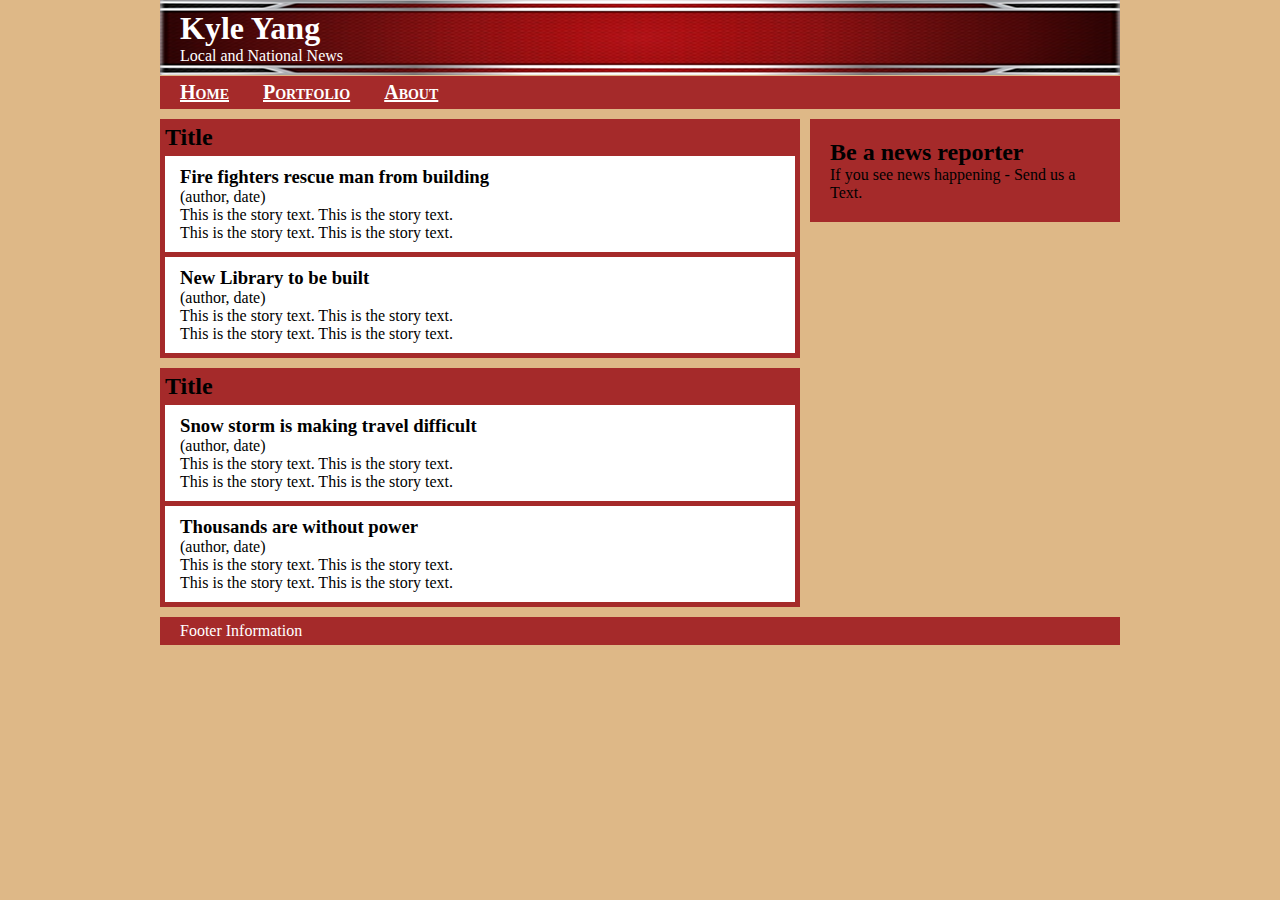
<file: index.html>
<!DOCTYPE html>
<html lang="en">
  <head>
    <meta charset="UTF-8">
    <title>News</title>
    <link rel="stylesheet" type="text/css" href="style.css">
    <!--[if lt IE 9]>
    <script>
      document.createElement("article");
      document.createElement("aside");
      document.createElement("footer");
      document.createElement("header");
      document.createElement("main");
      document.createElement("nav");
      document.createElement("section");
    </script>
    <![endif]-->
  </head>
  <body>
    <header class="banner">
      <h1>Kyle Yang</h1>
      <p>Local and National News</p>
    </header>

    <nav>
      <ul>
        <li><a href="index.htm" title="Home">Home</a></li>
        <li><a href="Portfolio.htm" title="Portfolio">Portfolio</a></li>
        <li><a href="about.htm" title="About">About</a></li>
      </ul>
    </nav>
<!--This describes the main content on the web.--> 
    <main>
      <section>
        <h2>Title</h2>
        <article>
          <header>
            <h3>Fire fighters rescue man from building</h3>
            <p>(author, date)</p>
          </header>
          <p>This is the story text. This is the story text.</p>
          <p>This is the story text. This is the story text.</p>
        </article>

        <article>
          <header>
            <h3>New Library to be built</h3>
            <p>(author, date)</p>
          </header>
          <p>This is the story text. This is the story text.</p>
          <p>This is the story text. This is the story text.</p>
        </article>
      </section>

      <section>
        <h2>Title</h2>
        <article>
          <header>
            <h3>Snow storm is making travel difficult</h3>
            <p>(author, date)</p>
          </header>
          <p>This is the story text. This is the story text.</p>
          <p>This is the story text. This is the story text.</p>
        </article>

        <article>
          <header>
            <h3>Thousands are without power</h3>
            <p>(author, date)</p>
          </header>
          <p>This is the story text. This is the story text.</p>
          <p>This is the story text. This is the story text.</p>
        </article>
      </section>
    </main>
<!--end of main content-->
    <aside>
      <h2>Be a news reporter</h2>
      <p>If you see news happening - Send us a Text.</p>
    </aside>

    <footer>
      <p>Footer Information</p>
    </footer>

  </body>
</html>
</file>
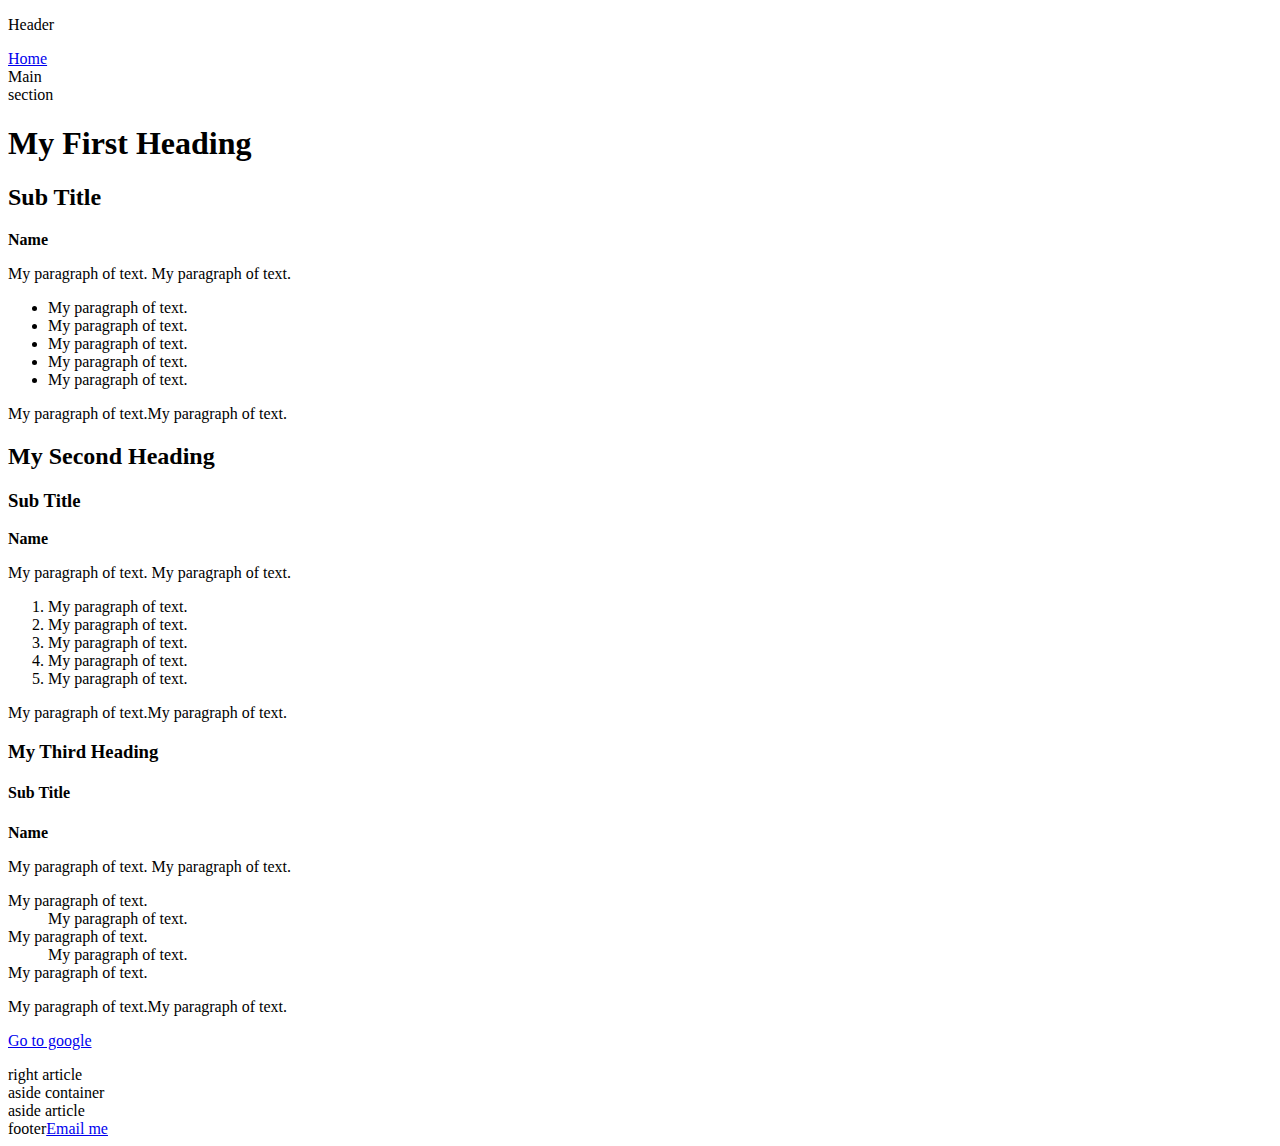
<file: index2.html>
<!doctype html>
<html>
<head>
<meta charset="UTF-8">
<title>Untitled Document</title>
</head>

<body>
<p>
  <header class="banner">Header</header>
</p>
	<nav id="nav"><a href="index.html" >Home</a></nav>
<main id="main">Main</main>
<section class="section1">section</section>
<article class="leftarticle">
  <h1>My First Heading</h1>
  <h2>Sub Title</h2>
  <p><strong>Name</strong></p>
  <p>My paragraph of text. My paragraph of text. </p>
  <ul>
    <li>My paragraph of text. </li>
    <li>My paragraph of text.</li>
    <li>My paragraph of text. </li>
    <li>My paragraph of text.</li>
    <li> My paragraph of text. </li>
  </ul>
  <p>My paragraph of text.My paragraph of text.</p>
  <h2>My Second Heading</h2>
  <h3>Sub Title</h3>
  <p><strong>Name</strong></p>
  <p>My paragraph of text. My paragraph of text. </p>
  <ol>
    <li>My paragraph of text. </li>
    <li>My paragraph of text.</li>
    <li>My paragraph of text. </li>
    <li>My paragraph of text.</li>
    <li> My paragraph of text. </li>
  </ol>
  <p>My paragraph of text.My paragraph of text.</p>
  <h3>My Third Heading</h3>
  <h4>Sub Title</h4>
  <p><strong>Name</strong></p>
  <p>My paragraph of text. My paragraph of text.</p>
  <dl>
    <dt> My paragraph of text. </dt>
    <dd>My paragraph of text.</dd>
    <dt>My paragraph of text. </dt>
    <dd>My paragraph of text.</dd>
    <dt> My paragraph of text. </dt>
  </dl>
  <p>My paragraph of text.My paragraph of text.</p>
	<p><a href="https://google.com">Go to google</a></p>
</article>
<article class="rightarticle">right article</article>
<aside id="aside">aside container</aside>
<aside id="article">aside article</aside>
<footer id="footer">footer<a href="mailto:kyang25@student.morainepark.edu">Email me</a></footer>
</body>
</html>
</file>
<file: style.css>
@charset "UTF-8";
/*Page structure*/

article, aside, footer, header, main, nav, section {
  display: block;
}
/*Page structure*/
html, body, h1, h2, h3, ul, li, a, p, 
article, aside, footer, header, main, nav, section {
  padding: 0;
  margin: 0;
}
/*body structure*/
.banner {
  font-family: 'Times New Roman', Times, serif;
  padding: 10px 20px;
  background-color: #661717;
  color: white;
  padding: 10px 20px;
  background-image: url(redBar.PNG)
}
/*global styles*/
body {
  width: 960px;
  margin-left: auto;
  margin-right: auto;
  background-color: burlywood;
}
/*navigation*/
nav {
  font-family: 'Times New Roman', Times, serif;
  padding: 10px 20px;
  background-color: brown;
  padding: 5px;
  margin-top: 1px;
}
a:hover {
  background-color: royalblue;
}

/*extra*/
li a {
  color: white;
}
/*extra*/
li {
  display: inline;
  margin-left: 15px;
  margin-right: 15px;
  font-size: 20px;
  font-variant: small-caps;
  font-weight: bold;
}
/*forms*/
section {
  font-family: 'Times New Roman', Times, serif;
  background-color: brown;
  margin-top: 10px;
  padding: 5px;
}
/*forms*/
article {
  background-color: white;
  margin-top: 5px;
  padding: 10px 15px;
}
/*heading*/
main {
  width: 640px;
  float: left;
  margin-bottom: 10px;
}
/*body structure*/
aside {
  font-family: 'Times New Roman', Times, serif;
  padding: 10px 20px;
  background-color: brown;
  width: 270px;
  float: right;
  padding: 20px;
  margin-top: 10px;
}
/*Page structure*/
footer {
  font-family: 'Times New Roman', Times, serif;
  clear: both;
  background-color: brown;
  color: white;
  padding: 5px 20px;
}
</file>
